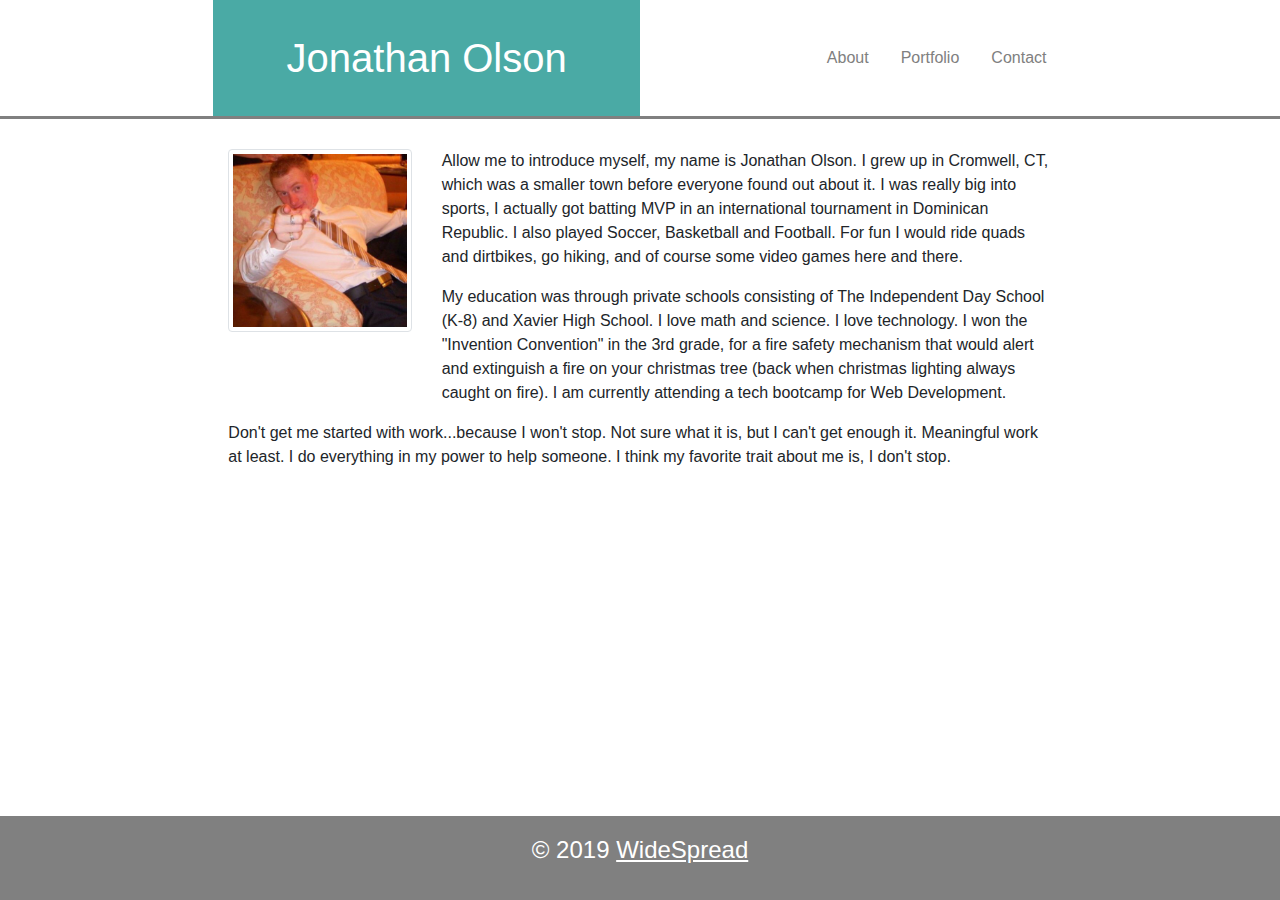
<file: index.html>
<!DOCTYPE html>
<html lang="en">

<head>
    <meta charset="UTF-8">
    <meta name="viewport" content="width=device-width, initial-scale=1.0">
    <meta http-equiv="X-UA-Compatible" content="ie=edge">
    <title>Bootstrap Portfolio Home</title>
    <link rel="stylesheet" href="https://stackpath.bootstrapcdn.com/bootstrap/4.3.1/css/bootstrap.min.css"
        integrity="sha384-ggOyR0iXCbMQv3Xipma34MD+dH/1fQ784/j6cY/iJTQUOhcWr7x9JvoRxT2MZw1T" crossorigin="anonymous">
    <link rel="stylesheet" href="./assets/style/style1.css">
</head>

<body>

</body>
<div class="container-fluid">
    <div class="row top">
        <div class="col-md-2">
        </div>
        <div class="col-md-4 wider">
            <h1 class="name">Jonathan Olson</h1>
        </div>
        <div class="col-md-1">

        </div>
        <div class="col-md-3">
            <ul class="nav justify-content-center mynav">
                <li class="nav-item">
                    <a class="nav-link mylink" href="./index.html">About</a>
                </li>
                <li class="nav-item">
                    <a class="nav-link mylink" href="./portfolio.html">Portfolio</a>
                </li>
                <li class="nav-item">
                    <a class="nav-link mylink" href="./contact.html">Contact</a>
                </li>

            </ul>
        </div>

        <div class="col-md-2">

        </div>
    </div>
    <div class="row mid">
        <div class="col-md-2"></div>
        <div class="col-md-2">
            <img src="./assets/images/jonnyo.png" class="rounded float-left img-thumbnail" alt="Jonathan Olson">
        </div>
        <div class="col-md-6">
            <p>Allow me to introduce myself, my name is Jonathan Olson. I grew up in Cromwell, CT, which was a smaller
                town before everyone found out about it. I was really big into sports, I actually got batting MVP in an
                international tournament in Dominican Republic. I also played Soccer, Basketball and Football. For fun I
                would ride quads and dirtbikes, go hiking, and of course some video games here and there.</p>
            <p>My education was through private schools consisting of The Independent Day School (K-8) and Xavier High
                School. I love math and science. I love technology. I won the "Invention Convention" in the 3rd grade,
                for a fire safety mechanism that would alert and extinguish a fire on your christmas tree (back when
                christmas lighting always caught on fire). I am currently attending a tech bootcamp for Web Development.
            </p>
        </div>
        <div class="col-md-2"></div>
    </div>
    <div class="row lastpara">
        <div class="col-md-2"></div>
        <div class="col-md-8">
            <p>Don't get me started with work...because I won't stop. Not sure what it is, but I can't get enough it.
                Meaningful work at least. I do everything in my power to help someone. I think my favorite trait about
                me is, I don't stop.</p>
        </div>
        <div class="col-md-2"></div>
    </div>
    <div class="row sticky">
        <div class="col-md-12 bottom">
            <footer class="footer mt-auto py-3 myfoot">
                <p>&copy; 2019 <a href="http://widespread.world">WideSpread</a></p>
            </footer>
        </div>
    </div>
</div>

</html>
</file>
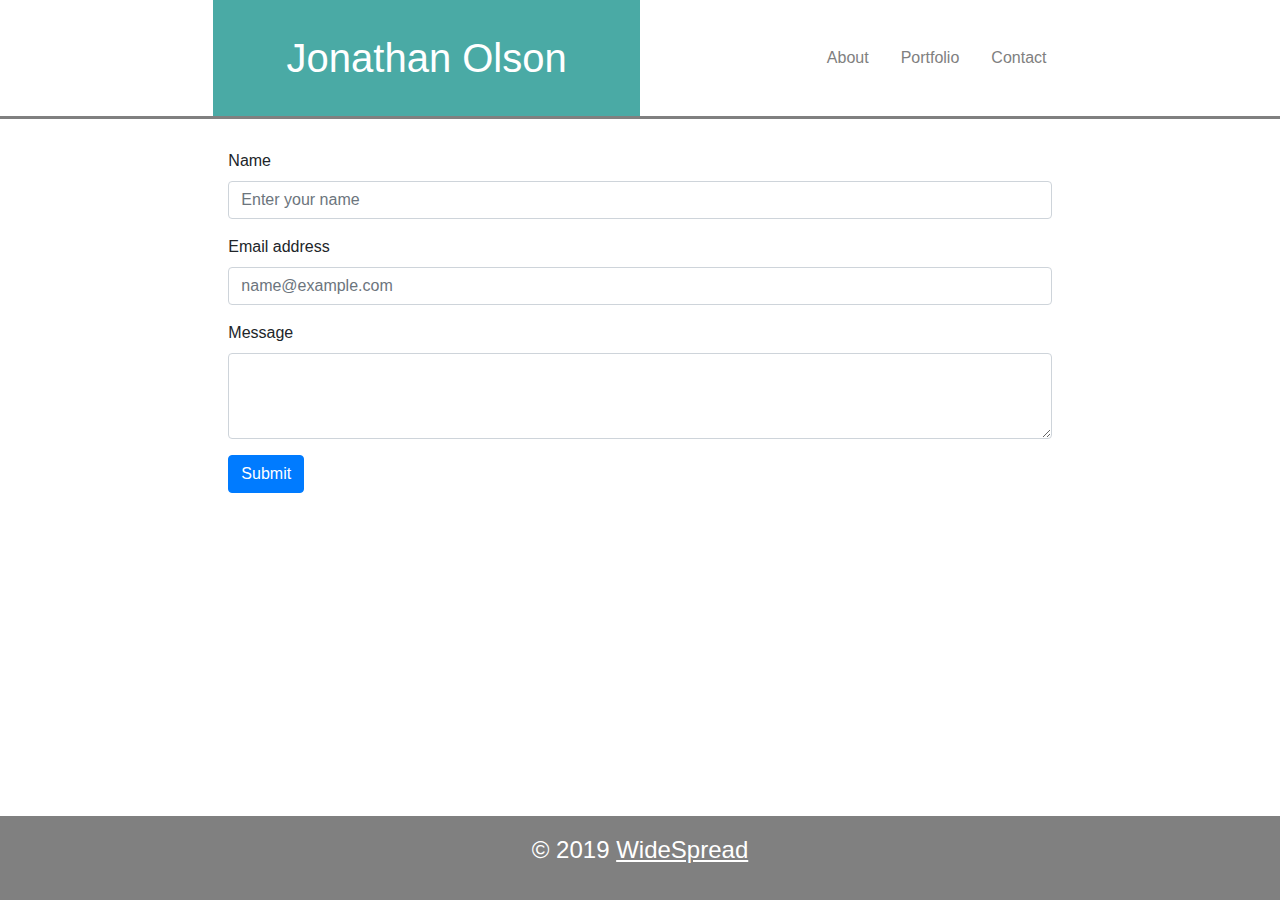
<file: contact.html>
<!DOCTYPE html>
<html lang="en">

<head>
    <meta charset="UTF-8">
    <meta name="viewport" content="width=device-width, initial-scale=1.0">
    <meta http-equiv="X-UA-Compatible" content="ie=edge">
    <title>Bootstrap Portfolio Home</title>
    <link rel="stylesheet" href="https://stackpath.bootstrapcdn.com/bootstrap/4.3.1/css/bootstrap.min.css"
        integrity="sha384-ggOyR0iXCbMQv3Xipma34MD+dH/1fQ784/j6cY/iJTQUOhcWr7x9JvoRxT2MZw1T" crossorigin="anonymous">
    <link rel="stylesheet" href="./assets/style/style1.css">
</head>

<body>
    <!DOCTYPE html>
    <html lang="en">

    <head>
        <meta charset="UTF-8">
        <meta name="viewport" content="width=device-width, initial-scale=1.0">
        <meta http-equiv="X-UA-Compatible" content="ie=edge">
        <title>Bootstrap Portfolio Home</title>
        <link rel="stylesheet" href="https://stackpath.bootstrapcdn.com/bootstrap/4.3.1/css/bootstrap.min.css"
            integrity="sha384-ggOyR0iXCbMQv3Xipma34MD+dH/1fQ784/j6cY/iJTQUOhcWr7x9JvoRxT2MZw1T" crossorigin="anonymous">
        <link rel="stylesheet" href="./assets/style/style1.css">
    </head>

    <body>

    </body>
    <div class="container-fluid">
        <div class="row top">
            <div class="col-md-2">
            </div>
            <div class="col-md-4 wider">
                <h1 class="name">Jonathan Olson</h1>
            </div>
            <div class="col-md-1">

            </div>
            <div class="col-md-3">
                <ul class="nav justify-content-center mynav">
                    <li class="nav-item">
                        <a class="nav-link mylink" href="./index.html">About</a>
                    </li>
                    <li class="nav-item">
                        <a class="nav-link mylink" href="./portfolio.html">Portfolio</a>
                    </li>
                    <li class="nav-item">
                        <a class="nav-link mylink" href="./contact.html">Contact</a>
                    </li>

                </ul>
            </div>

            <div class="col-md-2">

            </div>
        </div>
        <div class="row">
            <div class="col-md-2"></div>
            <div class="col-md-8">
                <form class="jonnyform">
                    <div class="form-group">
                        <label for="name">Name</label>
                        <input type="text" class="form-control" id="name" placeholder="Enter your name">
                    </div>
                    <div class="form-group">
                        <label for="email">Email address</label>
                        <input type="email" class="form-control" id="email" placeholder="name@example.com">
                    </div>
                    <div class="form-group">
                        <label for="textArea">Message</label>
                        <textarea class="form-control" id="textArea" rows="3"></textarea>
                    </div>
                    <button type="submit" class="btn btn-primary">Submit</button>
                </form>
            </div>
            <div class="col-md-2"></div>
        </div>
        <div class="row sticky">
            <div class="col-md-12 bottom">
                <footer class="footer mt-auto py-3 myfoot">
                    <p>&copy; 2019 <a href="http://widespread.world">WideSpread</a></p>
                </footer>
            </div>
        </div>
    </div>

    </html>
</body>

</html>
</file>
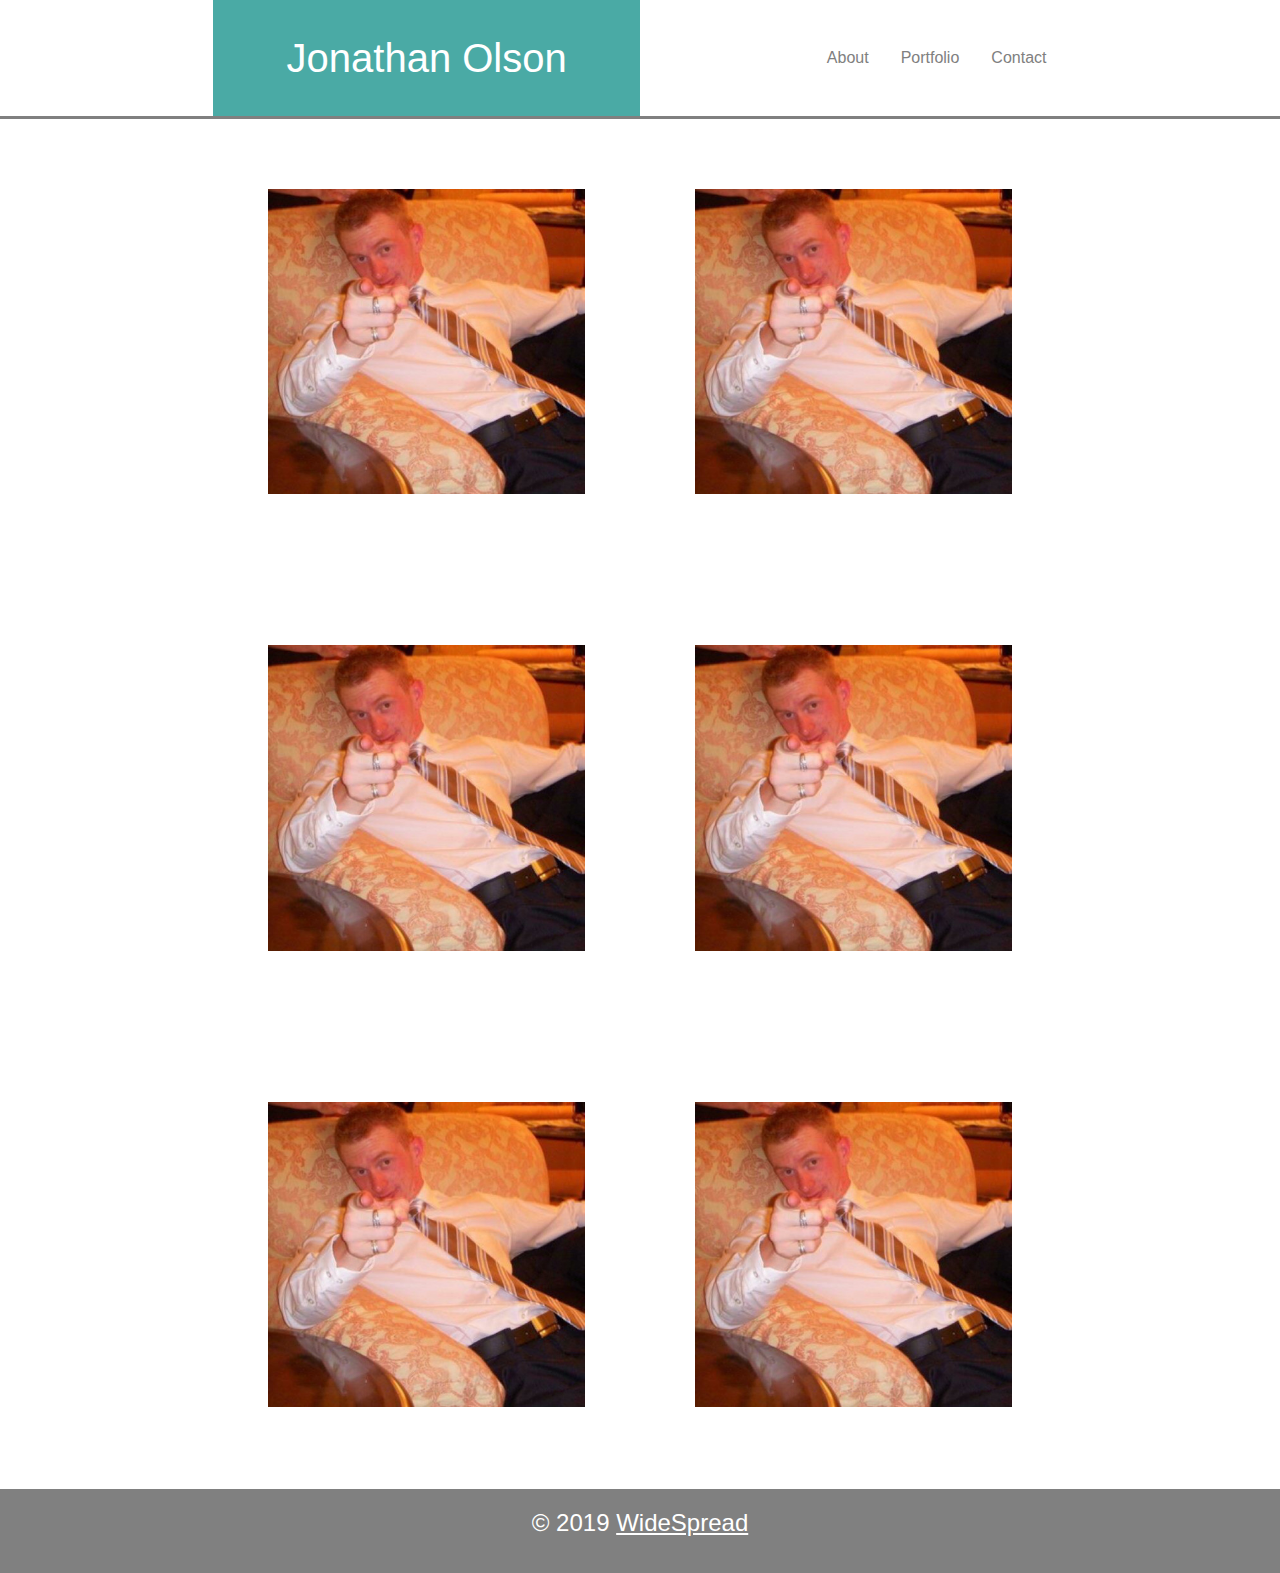
<file: portfolio.html>
<!DOCTYPE html>
<html lang="en">

<head>
    <meta charset="UTF-8">
    <meta name="viewport" content="width=device-width, initial-scale=1.0">
    <meta http-equiv="X-UA-Compatible" content="ie=edge">
    <title>Bootstrap Portfolio Home</title>
    <link rel="stylesheet" href="https://stackpath.bootstrapcdn.com/bootstrap/4.3.1/css/bootstrap.min.css"
        integrity="sha384-ggOyR0iXCbMQv3Xipma34MD+dH/1fQ784/j6cY/iJTQUOhcWr7x9JvoRxT2MZw1T" crossorigin="anonymous">
    <link rel="stylesheet" href="./assets/style/style1.css">
</head>

<body>

</body>
<div class="container-fluid">
    <div class="row top">
        <div class="col-md-2">
        </div>
        <div class="col-md-4 wider">
            <h1 class="name">Jonathan Olson</h1>
        </div>
        <div class="col-md-1">

        </div>
        <div class="col-md-3">
            <ul class="nav justify-content-center mynav">
                <li class="nav-item">
                    <a class="nav-link mylink" href="./index.html">About</a>
                </li>
                <li class="nav-item">
                    <a class="nav-link mylink" href="./portfolio.html">Portfolio</a>
                </li>
                <li class="nav-item">
                    <a class="nav-link mylink" href="./contact.html">Contact</a>
                </li>

            </ul>
        </div>

        <div class="col-md-2">

        </div>
    </div>
    <div class="row">
        <div class="col-md-2 getInTheMiddle"></div>
        <div class="col-md-4 port">
            <img class="portpic center" src="assets/images/jonnyo.png">
        </div>
        <div class="col-md-4 port">
            <img class="portpic" src="assets/images/jonnyo.png">

        </div>
        <div class="col-md-2"></div>
    </div>
    <div class="row">
        <div class="col-md-2"></div>
        <div class="col-md-4 port">
            <img class="portpic" src="assets/images/jonnyo.png">
        </div>
        <div class="col-md-4 port">
            <img class="portpic" src="assets/images/jonnyo.png">
        </div>
        <div class="col-md-2"></div>
    </div>
    <div class="row">
        <div class="col-md-2"></div>
        <div class="col-md-4 port">
            <img class="portpic" src="assets/images/jonnyo.png">
        </div>
        <div class="col-md-4 port">
            <img class="portpic" src="assets/images/jonnyo.png">
        </div>
        <div class="col-md-2"></div>
    </div>
    <div class="row stickyj">
        <div class="col-md-12 bottom">
            <footer class="footer mt-auto py-3 myfoot">
                <p>&copy; 2019 <a href="http://widespread.world">WideSpread</a></p>
            </footer>
        </div>
    </div>
</div>

</html>
</file>
<file: assets/style/style1.css>
.top {
    border-bottom: solid 3px gray;
    min-width: 375px;
}
.wider {
    padding: 0;
}
.name {
    line-height: 116px;
    width: 100%;
    min-width: 375px;
    background: #4aaaa5;
    text-align: center;
    margin-bottom: 0;
    color: #fff;
}
.mynav {
    width: 100%;
    min-width: 350px;
    line-height: 100px;
}
.mylink {
    color: gray;
}
.mylink:hover {
    color: #4aaaa5;
    cursor: pointer;
}
/*==========MIDDLE===========*/
.mid {
    margin-top: 30px;
}
.lastpara {
    padding-bottom: 40px;
}
.port {
}
.portpic {
    height: 80%;
    width: 80%;
    margin: 10%;
    padding-top: 30px;
    padding-bottom: 30px;
}
.jonnyform {
    margin-top: 30px;
    margin-bottom: 30px;
}
/*=======BOTTOM=========*/
.bottom {
    padding: 0;
}
.myfoot {
    width: 100%;
    text-align: center;
    background: gray;
    color: white;
    font-size: 24px;
    min-width: 375px;
}
.myfoot a {
    color: white;
    text-decoration: underline;
}
.sticky {
    position: absolute;
    bottom: 0;
    width: 100%;
}
</file>
